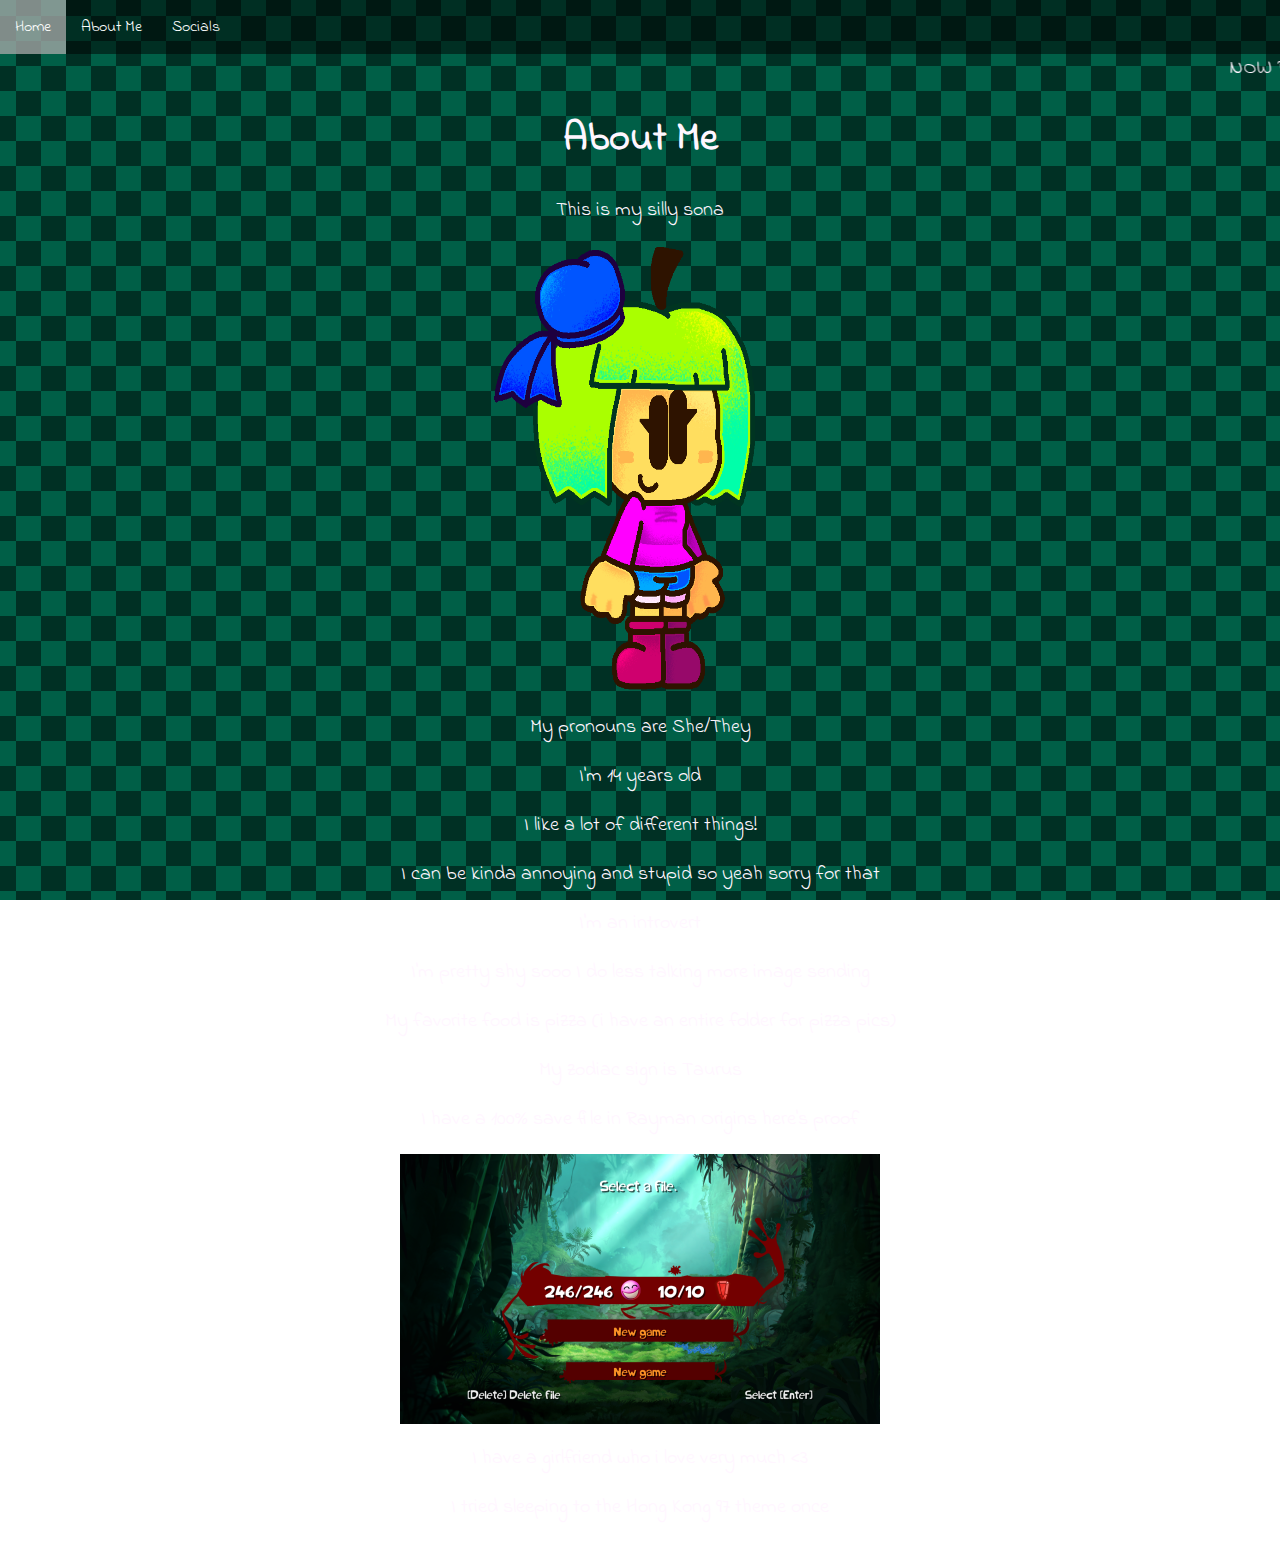
<file: about.html>
<html>
<head>
<link rel="shortcut icon" type="x-icon" href="normalicon.png">
<title>JEMMYLAND!!</title>
<link rel="stylesheet" href="style.css">
<link rel="preconnect" href="https://fonts.googleapis.com">
<link rel="preconnect" href="https://fonts.gstatic.com" crossorigin>
<link href="https://fonts.googleapis.com/css2?family=Indie+Flower&display=swap" rel="stylesheet">
<style>
body{
  background-image: url("bg.gif");
  background-attachment: fixed;
}
main{
  color: rgb(255,246,255);
  font-size: 20px;
}
a{
  color: rgb(255,246,255);
}
</style>
</head>
<body>
<nav class="navbar">
<ul>
<li><a href="home.html">Home</a></li>
<li><a href="about.html">About Me</a></li>
<li><a href="socials.html">Socials</a></li>
</ul>
</nav>
<main>
<marquee>NOW PLAYING: <a href="https://www.youtube.com/watch?v=f0sZbLO4DEU">HOME - New Machines</a></marquee>
<center>
<h1>About Me</h1>
<p>This is my silly sona</p>
<img src="me.png" width=299 height=448>
<p>My pronouns are She/They</p>
<p>I'm 14 years old</p>
<p>I like a lot of different things!</p>
<p>I can be kinda annoying and stupid so yeah sorry for that</p>
<p>I'm an introvert</p>
<p>I'm pretty shy sooo I do less talking more image sending</p>
<p>My favorite food is pizza (i have an entire folder for pizza pics)</p>
<p>My zodiac sign is Taurus</p>
<p>I have a 100% save file in Rayman Origins here's proof</p>
<img src="toldyou.png" width=480 height=270>
<p>I have a girlfriend who i love very much <3</p>
<p>I tried sleeping to the Hong Kong 97 theme once</p>
</center>
</main>
<audio autoplay loop>
<source src="about.mp3" type="audio/mpeg">
</audio>
</file>
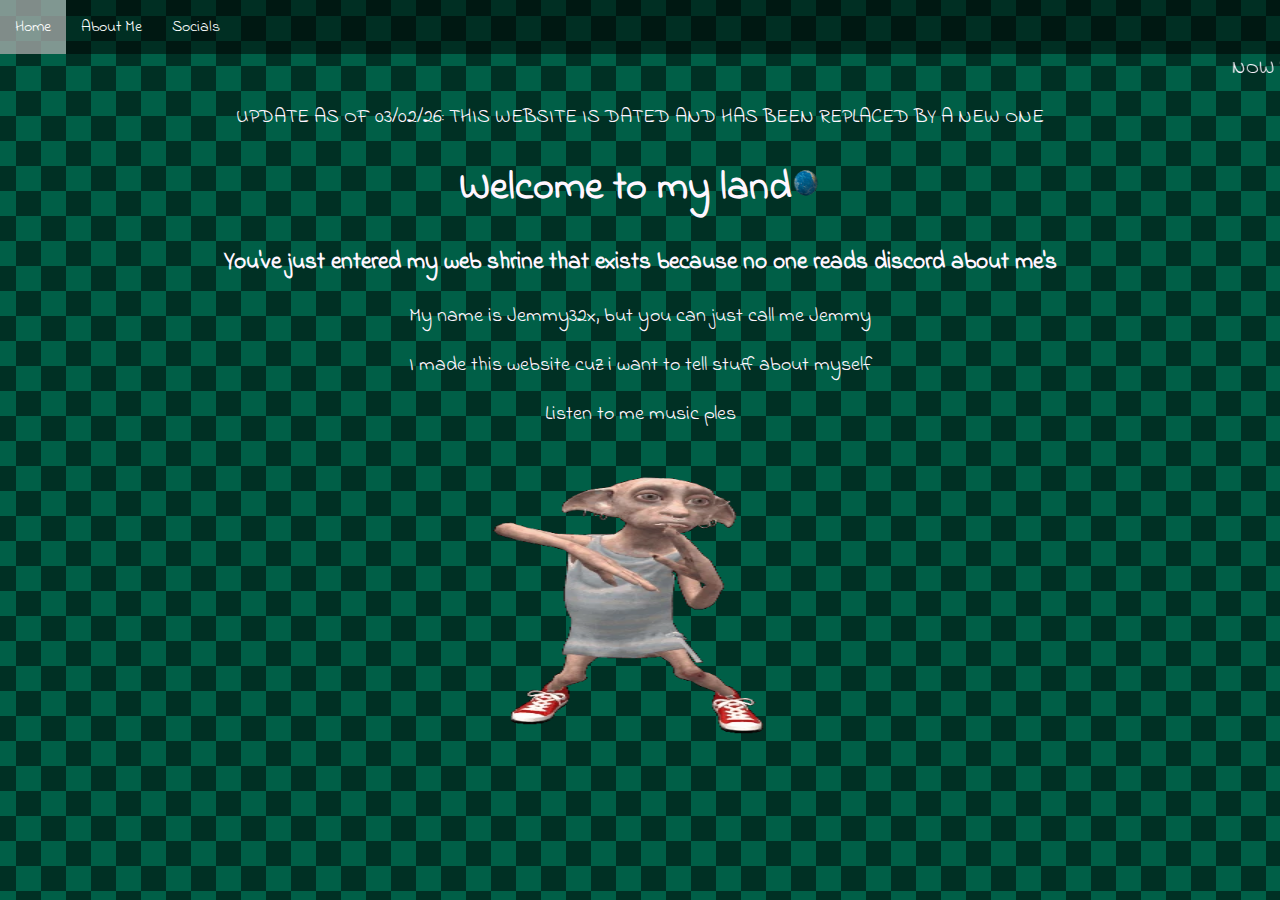
<file: home.html>
<html>
<head>
<link rel="shortcut icon" type="x-icon" href="normalicon.png">
<title>JEMMYLAND!!</title>
<link rel="stylesheet" href="style.css">
<link rel="preconnect" href="https://fonts.googleapis.com">
<link rel="preconnect" href="https://fonts.gstatic.com" crossorigin>
<link href="https://fonts.googleapis.com/css2?family=Indie+Flower&display=swap" rel="stylesheet">
<style>
body{
  background-image: url("bg.gif");
  background-attachment: fixed;
}
main{
  color: rgb(255,246,255);
  font-size: 20px;
}
a{
  color: rgb(255,246,255);
}

</style>
</head>
<body>
<nav class="navbar">
<ul>
<li><a href="home.html">Home</a></li>
<li><a href="about.html">About Me</a></li>
<li><a href="socials.html">Socials</a></li>
</ul>
</nav>
<main>
<marquee>NOW PLAYING: <a href="https://www.youtube.com/watch?v=cUTAJ0RB06E">HOME - Heading Up</a></marquee>
<center>
<p>UPDATE AS OF 03/02/26: THIS WEBSITE IS DATED AND HAS BEEN REPLACED BY <a href="https://jemmy32x.github.io/JEMSLAND/">A NEW ONE</a><br></p>
<h1>Welcome to my <a href="https://www.youtube.com/watch?v=mwN8MRpiGqU">land</a><img src="earth.gif" alt="yuh" width='30' height='30'></h1>
<h3>You've just entered my web shrine that exists because no one reads discord about me's</h3>
<p>My name is Jemmy32x, but you can just call me Jemmy</p>
<p>I made this website cuz i want to tell stuff about myself</p>
<p>Listen to me music ples</p>
<img src="dobby.gif" width=600 height=300>
</center>
</main>
<audio autoplay loop>
<source src="home.mp3" type="audio/mpeg">
</audio>
</file>
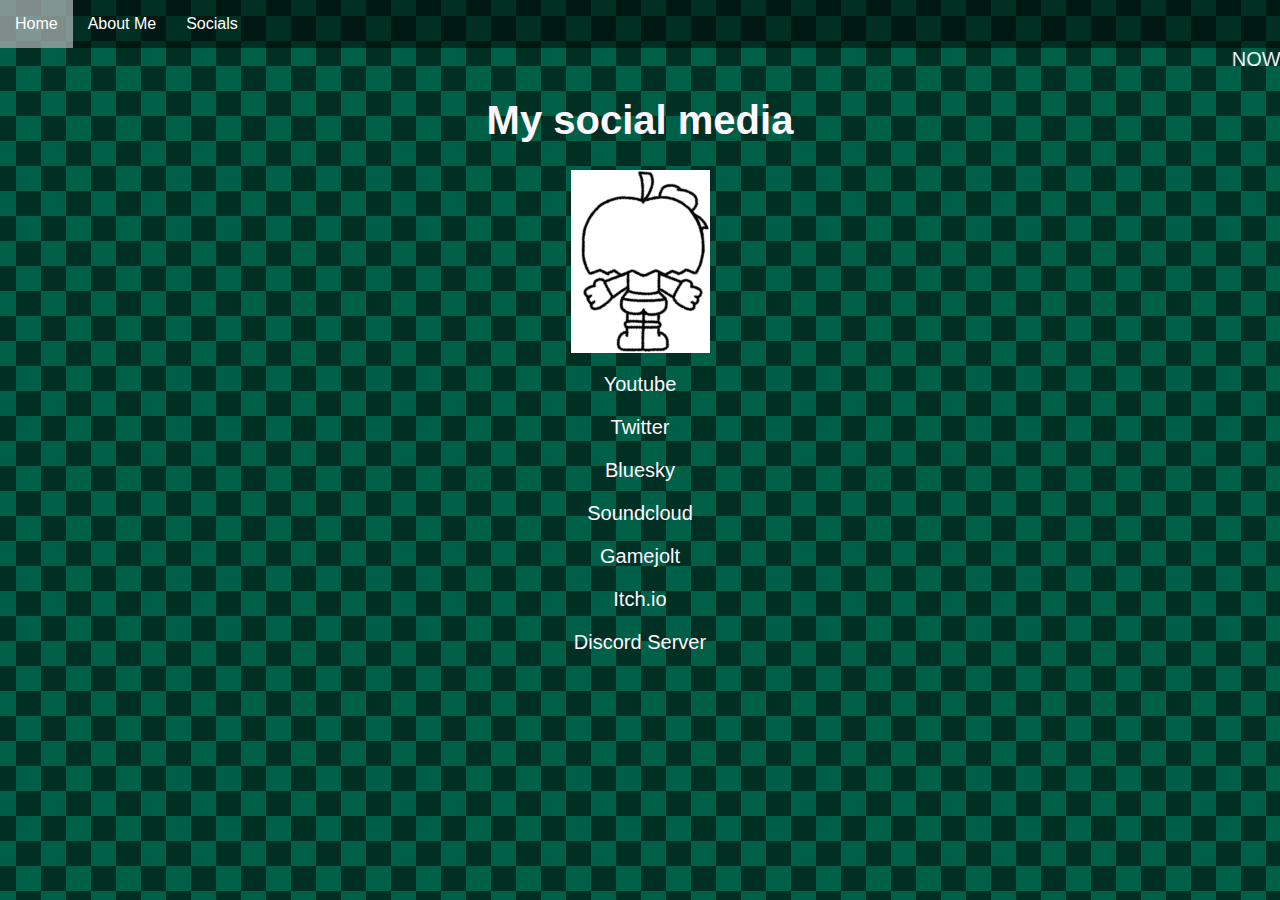
<file: socials.html>
<html>
<head>
<link rel="shortcut icon" type="x-icon" href="normalicon.png">
<title>JEMMYLAND!!</title>
<link rel="stylesheet" href="style.css">
<link rel="preconnect" href="https://fonts.googleapis.com">
<link rel="preconnect" href="https://fonts.gstatic.com" crossorigin>
<link href="https://fonts.googleapis.com/css2?family=Nunito:ital,wght@0,200..1000;1,200..1000&display=swap" rel="stylesheet">
<style>
body{
  background-image: url("bg.gif");
  background-attachment: fixed;
}
main{
  color: rgb(255,246,255);
  font-size: 20px;
}
a{
  color: rgb(255,246,255);
}

</style>
</head>
<body>
<nav class="navbar">
<ul>
<li><a href="home.html">Home</a></li>
<li><a href="about.html">About Me</a></li>
<li><a href="socials.html">Socials</a></li>
</ul>
</nav>
<main>
<marquee>NOW PLAYING: <a href="https://www.youtube.com/watch?v=BEfZ9KY_FgM">Mega Man: The Wily Wars OST - Intro</a></marquee>
<center>
<h1>My social media</h1>
<img src="spinnyspinehehehe.gif" width="139" height="183">
<p><a href="https://www.youtube.com/channel/UC1I3koAS81fifx1jHQqT11g?sub_confirmation=1">Youtube</a></p>
<p><a href="https://x.com/Jemmy33x">Twitter</a></p>
<p><a href="https://bsky.app/profile/jemmy32x.bsky.social">Bluesky</a></p>
<p><a href="https://soundcloud.com/jemmy32x">Soundcloud</a></p>
<p><a href="https://gamejolt.com/@Jemmy32x">Gamejolt</a></p>
<p><a href="https://jemmy32x.itch.io">Itch.io</a></p>
<p><a href="https://discord.gg/N5DqpX9pvh">Discord Server</a></p>
</center>
</main>
<audio autoplay loop>
<source src="socials.mp3" type="audio/mpeg">
</audio>
</file>
<file: style.css>
body{
  margin: 0px;
  font-family: 'Indie Flower', sans-serif;
}
p{
  padding: 0px;
}
a{
  text-decoration: none;
}
ul{
  list-style-type: none;
}
.navbar ul{
  background-color: rgba(0,0,0,0.5);
  margin: 0px;
  padding: 0px;
  overflow: hidden;
}
.navbar a{
  color: white;
  padding: 15px;
  display: block;
  text-align: center
}
.navbar a:hover{
  background-color: rgba(255,255,255,0.5);
}
.navbar li{
  float: left;
}
</file>
